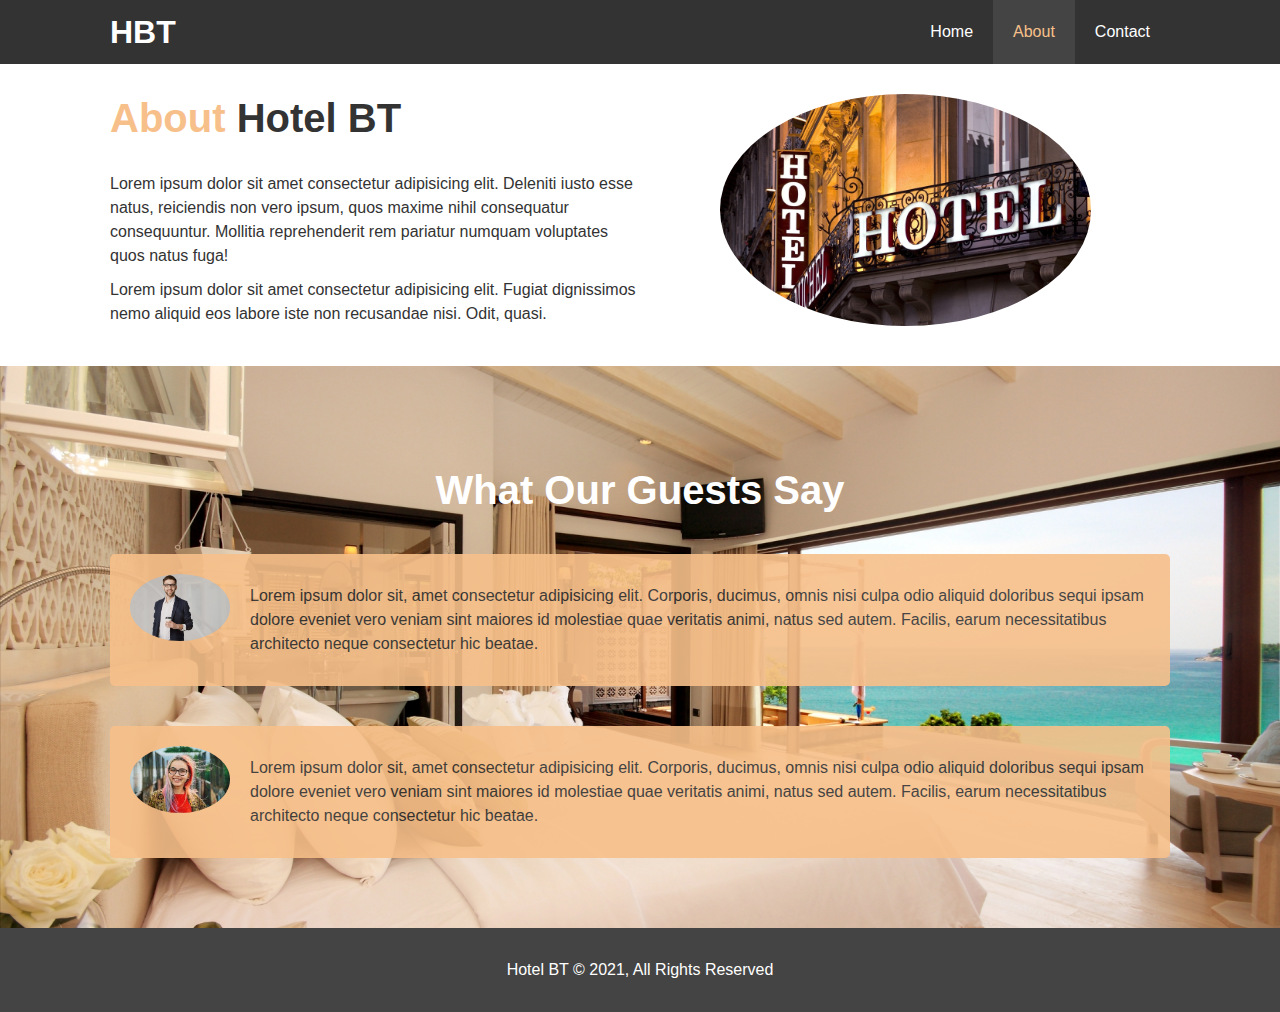
<file: about.html>
<!DOCTYPE html>
<html lang="en">
<head>
    <meta charset="UTF-8">
    <meta http-equiv="X-UA-Compatible" content="IE=edge">
    <meta name="viewport" content="width=device-width, initial-scale=1.0">
    <meta http-equiv="X-UA-Compatible" content="ie=edge">
    <meta name="description" content="welcome to most extraodinory hotel in Boston">
    <meta name="keywords" content="hotel, Boston hotel, new england hotel">
    <link rel="stylesheet" href="css/style.css">
    <link rel="stylesheet" media="screen and (max-width: 768px)" href="css/mobile.css">
    <title>Hotel BT | About</title>
</head>
<body>
    <header>
        <nav id="navbar">
            <div class="container">
                <h1 class="logo"><a href="index.html">HBT</a></h1>
                <ul>
                    <li><a href="index.html">Home</a></li>
                    <li><a class="current" href="about.html">About</a></li>
                    <li><a href="contact.html">Contact</a></li>
                </ul>
            </div>
        </nav>
    
    </header>
    <section id="about-info" class="bg-light py-3">
        <div class="container">
            <div class="info-left">
                <h1 class="l-heading"><span class="text-primary">About</span> Hotel BT</h1>
                <p>Lorem ipsum dolor sit amet consectetur adipisicing elit. 
                    Deleniti iusto esse natus, reiciendis non vero ipsum, 
                    quos maxime nihil consequatur consequuntur. 
                    Mollitia reprehenderit rem pariatur numquam voluptates quos natus fuga!</p>
                    <p>Lorem ipsum dolor sit amet consectetur adipisicing elit. 
                        Fugiat dignissimos nemo aliquid eos labore iste non recusandae nisi. Odit, quasi.</p>
            </div>
            <div class="info-right">
                <img src="./img/pic2.jpg" alt="">
            </div>
        </div>
    </section>

    <div class="clear"></div>
     
    <section id="testimonials" class="py-3">
        <div class="container">
            <h2 class="l-heading">What Our Guests Say</h2>
            <div class="testimonial bg-primary">
                <img src="./img/person-1.jpg" alt="smith">
                <p>Lorem ipsum dolor sit, amet consectetur adipisicing elit. 
                    Corporis, ducimus, omnis nisi culpa odio aliquid doloribus sequi ipsam dolore eveniet vero veniam sint maiores id molestiae quae veritatis animi, 
                    natus sed autem. Facilis, earum necessitatibus architecto neque consectetur hic beatae.</p>
            </div>
    
            <div class="testimonial bg-primary">
                <img src="./img/person-2.jpg" alt="Samantha">
                <p>Lorem ipsum dolor sit, amet consectetur adipisicing elit. 
                    Corporis, ducimus, omnis nisi culpa odio aliquid doloribus sequi ipsam dolore eveniet vero veniam sint maiores id molestiae quae veritatis animi, 
                    natus sed autem. Facilis, earum necessitatibus architecto neque consectetur hic beatae.</p>
            </div>
    
        </div>
    </section>
    

        <footer id="main-footer">
        <p>Hotel BT &copy; 2021, All Rights Reserved</p>

    </footer>
</body>
</html>
</file>
<file: css/mobile.css>
#navbar .logo{
    float: none;
    text-align: center;
}

#navbar ul, #navbar ul li{
    float: none;
}

#navbar ul li a{
    padding: 5px;
    border-bottom: #444 dotted 1px;
    float: none;
}

/* home info */
#home-info .info-img {
    display: none;
}


#home-info .info-content {
    float: none;
    width: 100%;
}

/* showcase */
#showcase{
    height: 100%;

}

#showcase .showcase-content {
    padding-top: 70px;
    padding-bottom:30px ;
}

/* boxes */
.box {
    float: none;
    width: 100%;
}

/* about */
#about-info .info-right, #about-info .info-left{
    float: none;
    width: 100%;
}

.l-heading {
    text-align: center;
}

#about-info .info-right{
    margin-top: 30px;
}

/* Contact */
#contact-info .box{
    float: none;
    width: 100%;
    border-bottom: #444 dotted 1px;
}
</file>
<file: css/style.css>
/* Reset */
* {
    margin: 0;
    padding: 0;
    box-sizing: border-box;
}
/* main styling */
 html,body {
font-family: 'Segoe UI', Tahoma, Geneva, Verdana, sans-serif;
line-height: 1.5em;
}

a {
  color: #333;
  text-decoration: none;
}

 h1, h2, h3 {
   padding-bottom: 20px;
}

p {
    margin: 10px 0;
} 

/* utility classes */
.container{
    margin: auto;
    max-width: 1100px;
    overflow: auto;
    padding: 0 20px;
}

.text-primary{
    color: #f7c08a;
}

.lead{
    font-size: 20px;
}

.btn{
    display: inline-block;
    font-size: 18px;
    color: #fff;
    background: #333;
    padding: 13px 20px;
    border: none;
    cursor: pointer;
}

.btn-light{
    background: #f4f4f4;
    color: #333;
}

.bg-dark {
    background: #333;
    color: #fff;
}

.bg-light{
    background: #fff;
    color: #333;
}

.bg-primary {
    color: #333;
    background: #f7c08a;
}


.btn:hover{
    background: #f7c08a;
    color: #333;
}
 .clear{
     clear: both;
 }

 .l-heading {
     font-size: 40px;
     line-height: 1.2;
 }

 /* padding */
 .py-1{
     padding: 10px 0;
 }

 .py-2{
    padding: 20px 0;
}

.py-3{
    padding: 30px 0;
}
/* navbar */
#navbar {
    background: #333;
    color: #fff;
    overflow: auto;
}

 #navbar a {
    color: white;
}

 #navbar h1 {
    float: left;
    padding-top: 20px;
}

#navbar ul {
    list-style: none;
    float: right;
}

#navbar ul li {
    float: left;
} 

#navbar ul li a {
    display: block;
    padding: 20px;
    text-align: center;
}

#navbar ul li a:hover,
#navbar ul li a.current  {
    background: #444;
    color: #f7c08a;
}

/* showcase */
#showcase {
    background: url('../img/showcase1.jpg') no-repeat center center/cover;
    height: 600px;
}

#showcase .showcase-content {
    color: rgb(7, 7, 7);
    text-align:center ;
    padding: 170px;
}

#showcase .showcase-content h1{
font-size: 60px;
line-height: 1.2em;

}

#showcase .showcase-content p {
    padding-bottom: 20px;
    line-height: 1.7em;
}

/* home info */
#home-info{
    height: 450px;

}

#home-info .info-img{
    float: left;
    width: 50%;
    background: url('../img/photo1.jpg') no-repeat;
    min-height: 100%;
    background-size: 750px;
}

#home-info .info-content {
    float: right;
    width: 50%;
    height: 100%;
    text-align: center;
    padding: 50px 20px;
    overflow: auto;
}

#home-info .info-content p {
    padding-bottom: 30px;
}

/* features section */
.box {
    float: left;
    width: 33.3%;
    padding: 50px;
    text-align: center;
}

.box i{
    margin-bottom: 10px;
}

/* About info */
#about-info .info-right {
    float: right;
    width: 50%;
    min-height: 100%;

}

#about-info .info-right img {
    width: 70%;
    display: block;
    margin: auto;
    border-radius: 50%;
}

#about-info .info-left {
    float: left;
    width: 50%;
    min-height: 100%;
}

#testimonials {
    height: 100%;
    background: url('../img/test-bg.jpg') no-repeat center center/cover;
    padding-top: 100px;

}

#testimonials h2 {
    color: #fff;
    text-align: center;
    padding-bottom: 40px;
}

#testimonials .testimonial {
    padding: 20px;
    margin-bottom: 40px;
    border-radius: 5px;
    opacity: 0.9;
}

#testimonials .testimonial img {
    width: 100px;
    float:left;
    margin-right: 20px;
    border-radius: 50%;
}

/* contact form */
#contact-form .form-group{
    margin-bottom: 20px;
}

#contact-form label{
    display: block;
    margin-bottom: 5px;
}

#contact-form input,
#contact-form textarea{
    width: 100%;
    padding:10px;
    border: 1px #ddd solid;

}

#contact-form textarea{
    height: 200px;
}

#contact-form input,
#contact-form textarea:focus{
    outline: none;
    border-color: #f7c08a;
}

/* main footer */
#main-footer{
    text-align: center;
    background: #444;
    color: #fff;
    padding: 20px;
}
</file>
